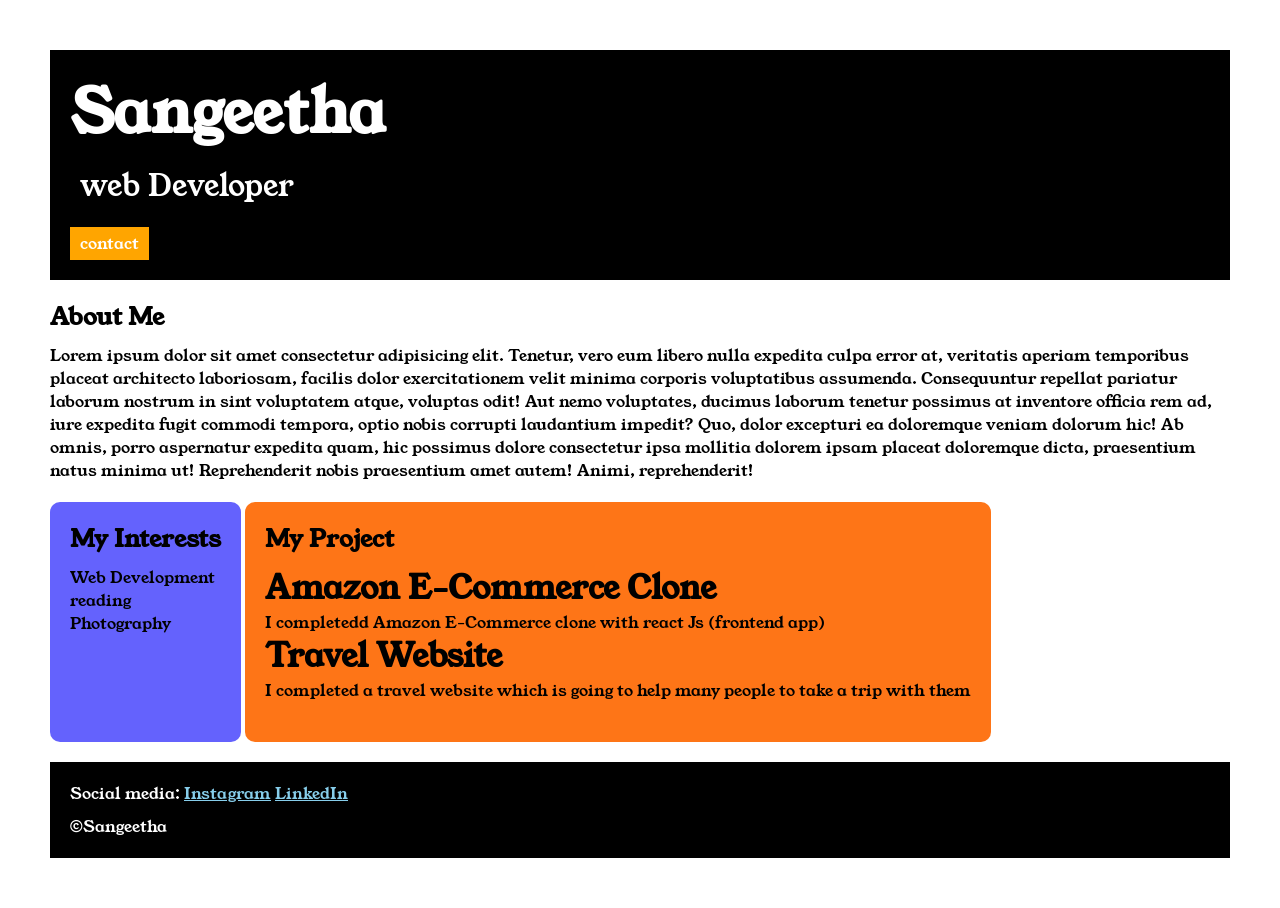
<file: index.html>
<!DOCTYPE html>
<html>

<head>
    <title>portfolio</title>
    <link rel="stylesheet" href="style.css"
    <link rel="preconnect" href="https://fonts.googleapis.com">
<link rel="preconnect" href="https://fonts.gstatic.com" crossorigin>
<link href="https://fonts.googleapis.com/css2?family=Young+Serif&display=swap" rel="stylesheet">

</head>

<body>
    <div class="container">
    <div class="section-one">
        <h1 class="section-one__name">Sangeetha</h1>
        <p class="section-one__role">web Developer</p>
        <a class="section-one__contact" href="contact.html">contact</a>
    </div>
<div class="section-two">
    <h2 class="section-two__title"> About Me</h2>
    <p class="section-two__desc">Lorem ipsum dolor sit amet consectetur adipisicing elit. Tenetur, vero eum libero nulla expedita culpa error at,
        veritatis aperiam temporibus placeat architecto laboriosam, facilis dolor exercitationem velit minima corporis
        voluptatibus assumenda. Consequuntur repellat pariatur laborum nostrum in sint voluptatem atque, voluptas odit!
        Aut nemo voluptates, ducimus laborum tenetur possimus at inventore officia rem ad, iure expedita fugit commodi
        tempora, optio nobis corrupti laudantium impedit? Quo, dolor excepturi ea doloremque veniam dolorum hic! Ab
        omnis, porro aspernatur expedita quam, hic possimus dolore consectetur ipsa mollitia dolorem ipsam placeat
        doloremque dicta, praesentium natus minima ut! Reprehenderit nobis praesentium amet autem! Animi, reprehenderit!
    </p>
</div>
<div class="section-three">
    <h2 class="section-three__title">My Interests</h2>
    <ul class="section-three__desc">
        <li>Web Development</li>
        <li>reading</li>
        <li>Photography</li>
    </ul>
</div> 
<div class="section-four">   
    <h2 class="section-four__title">My Project</h2>
    <ul class="section-four__desc">
        <li>
            <h1>Amazon E-Commerce Clone</h1>
            <p>I completedd Amazon E-Commerce clone with react Js (frontend app)</p>
        </li>
        <li>
            <h1>Travel Website</h1>
            <p>I completed a travel website which is going to help many people to take a trip with them</p>
        </li>
    </ul>
</div> 
<div class="section-five">  
    <p class="section-five__title">Social media:
        <a href="https://www.instagram.com/_nyctophile_0927">Instagram</a>
        <a href="https://www.linkedin.com/in/sangeetha-sakthivel-705643327">LinkedIn</a>
    </p>
    <p class="section-five__desc">&copy;Sangeetha</p>
    </div> 
</div>
</body>

</html>
</file>
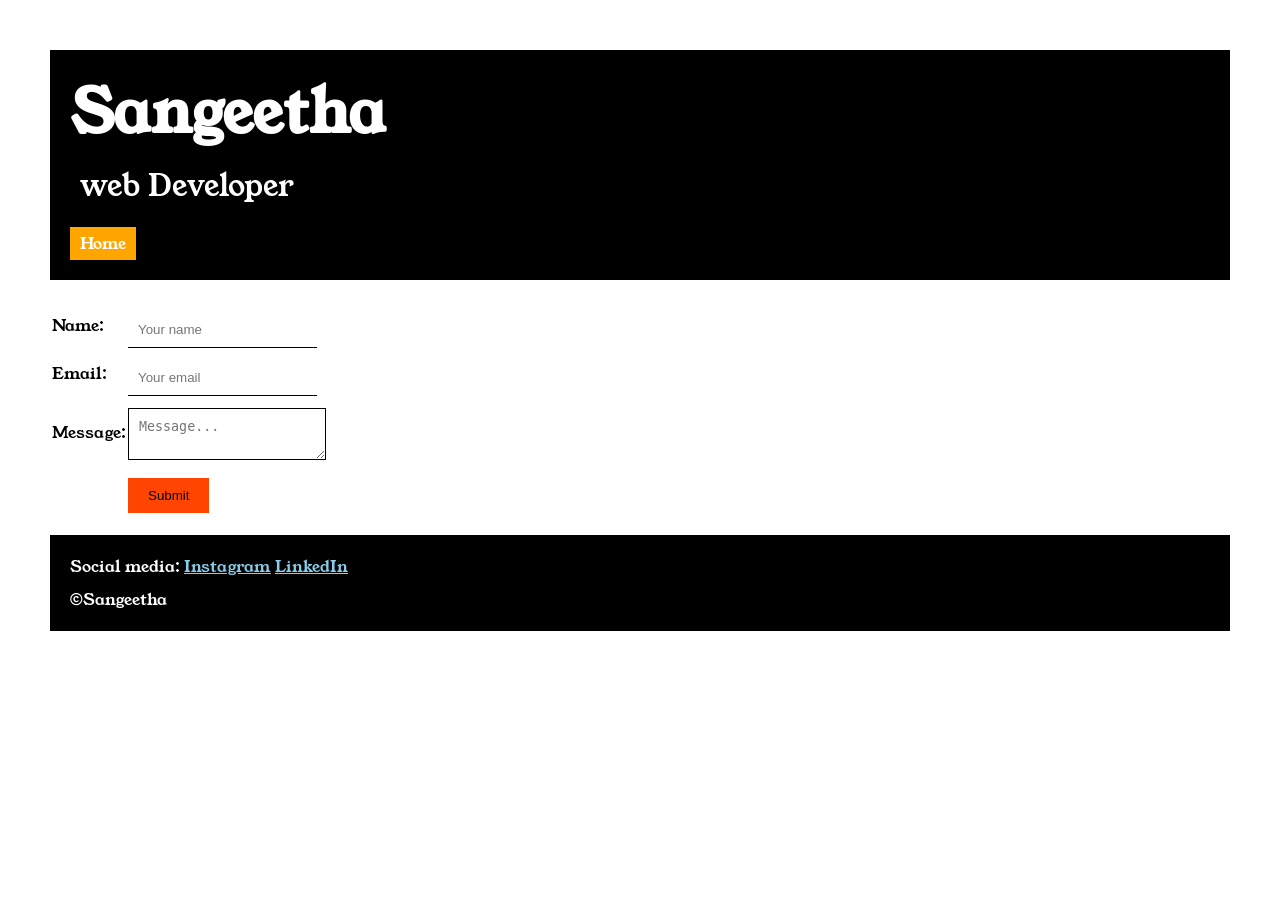
<file: contact.html>
<!DOCTYPE html>
<html lang="en">

<head>
    <meta charset="UTF-8">
    <meta name="viewport" content="width=device-width, initial-scale=1.0">
    <title>contact</title>
    <link rel="stylesheet" href="style.css" <link rel="preconnect" href="https://fonts.googleapis.com">
    <link rel="preconnect" href="https://fonts.gstatic.com" crossorigin>
    <link href="https://fonts.googleapis.com/css2?family=Young+Serif&display=swap" rel="stylesheet">

</head>

<body>
    <div class="container">
        <div class="section-one">
            <h1 class="section-one__name">Sangeetha</h1>
            <p class="section-one__role">web Developer</p>
            <a class="section-one__contact" href="index.html">Home</a>
        </div>
        <div class="contact-form">
            <form>
                <table>
                    <tr>
                        <td>Name:</td>
                        <td><input type="text" placeholder="Your name" class="contact-form__input"></td>
                    </tr>
                    <tr>
                        <td>Email:</td>
                        <td><input type="email" placeholder="Your email"class="contact-form__input"></td>
                    </tr>
                    <tr>
                        <td>Message:</td>
                        <td>
                            <textarea placeholder="Message..." class="contact-form__textarea" ></textarea>
                        </td>
                    </tr>
                    <tr>
                        <td></td>
                        <td><input type="submit"class="contact-form__sumbit"></td>
                    </tr>

                </table>

            </form>
        </div>
        <div class="section-five">
            <p class="section-five__title">Social media:
                <a href="https://www.instagram.com/_nyctophile_0927">Instagram</a>
                <a href="https://www.linkedin.com/in/sangeetha-sakthivel-705643327">LinkedIn</a>
            </p>
            <p class="section-five__desc">&copy;Sangeetha</p>
        </div>
    </div>
</body>

</html>
</file>
